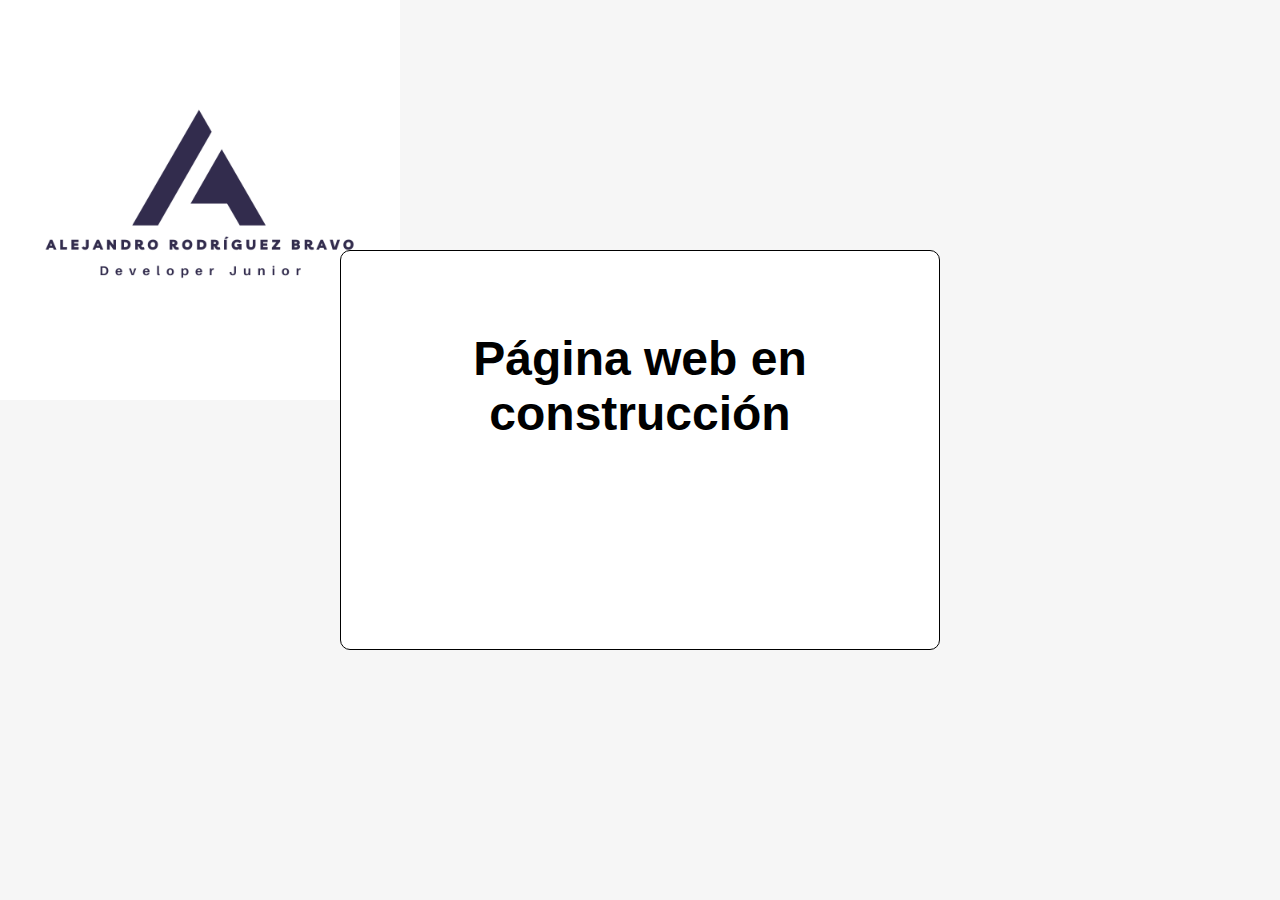
<file: mantenimiento.html>
<!DOCTYPE html>
<html lang="es">

</html>

<head>
    <title>Página web en mantenimiento</title>
    <meta charset="utf-8" />
    <meta name="viewport" content="width=device-width, initial-scale=1, maximum-scale=1, user-scalable=no">
    <link href="https://fonts.googleapis.com/css?family=Open+Sans:400,700" rel="stylesheet">
    <link rel="stylesheet" type="text/css" href="./resources/css/normalize.css">
    <link rel="stylesheet" type="text/css" href="./resources/css/font-awesome.min.css">
    <link rel="stylesheet" type="text/css" href="./resources/css/mantenimiento.css">
</head>

<body>
    <section class="Alert" id="alerta">
        <div class="mantenimiento">
            <h1>Página web en construcción</h1>
        </div>
        <div class="foto">
            <img src="./resources/images/ARB.png" width="400" heigth="150" alt="Alejandro Rodríguez Bravo" />
        </div>
    </section>
</body>

</html>
</file>
<file: resources/css/mantenimiento.css>
/*PERSONALIZACIÓN DE P.MANTENIMIENTO*/

body {
    background-color: #f6f6f6;
}

.mantenimiento {
    width: 600px;
    height: 400px;
    padding: 32px;
    border: 1px solid #000;
    border-radius: 10px;
    margin-top: -200px;
    margin-left: -300px;
    background-color: #fff;
    position: fixed;
    top: 50%;
    left: 50%;
}

.mantenimiento h1,
.mantenimiento h2,
.mantenimiento p {
    font-family: "noto sans", sans-serif;
}

.mantenimiento h1 {
    font-size: 3em;
    text-align: center;
    padding: 16px;
}

.mantenimiento h2 {
    font-size: 2em;
    font-style: italic;
}

.mantenimiento p {
    margin: 16px 0;
    line-height: 1.5em;
}


/*TIPOGRAFÍAS*/

@import url('https://fonts.googleapis.com/css?family=Noto+Sans');

/*INICIALIZACIÓN DE ESTILOS*/

* {
    margin: 0;
    padding: 0;
    box-sizing: border-box;
}
</file>
